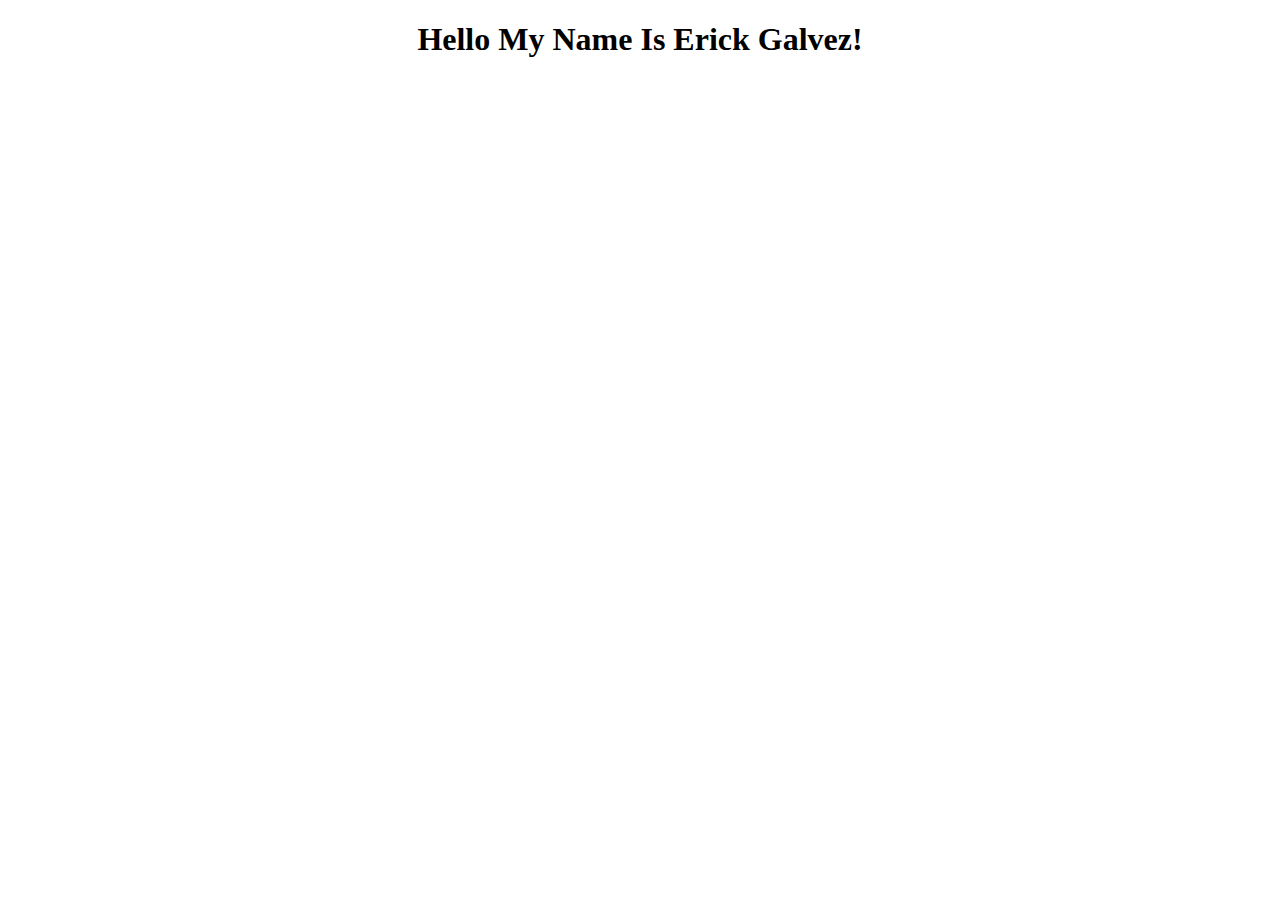
<file: MainPage.html>
<!DOCTYPE html>
<html lang="en">

<head>
    <meta charset="UTF-8">
    <meta http-equiv="X-UA-Compatible" content="IE=edge">
    <meta name="viewport" content="width=device-width, initial-scale=1.0">
    <title>My Website</title>
    <link rel="stylesheet" href="MainPage.css">
</head>

<body>
    <h1>Hello My Name Is Erick Galvez!</h1>

</body>

</html>
</file>
<file: MainPage.css>
h1{
    text-align: center;
}
</file>
